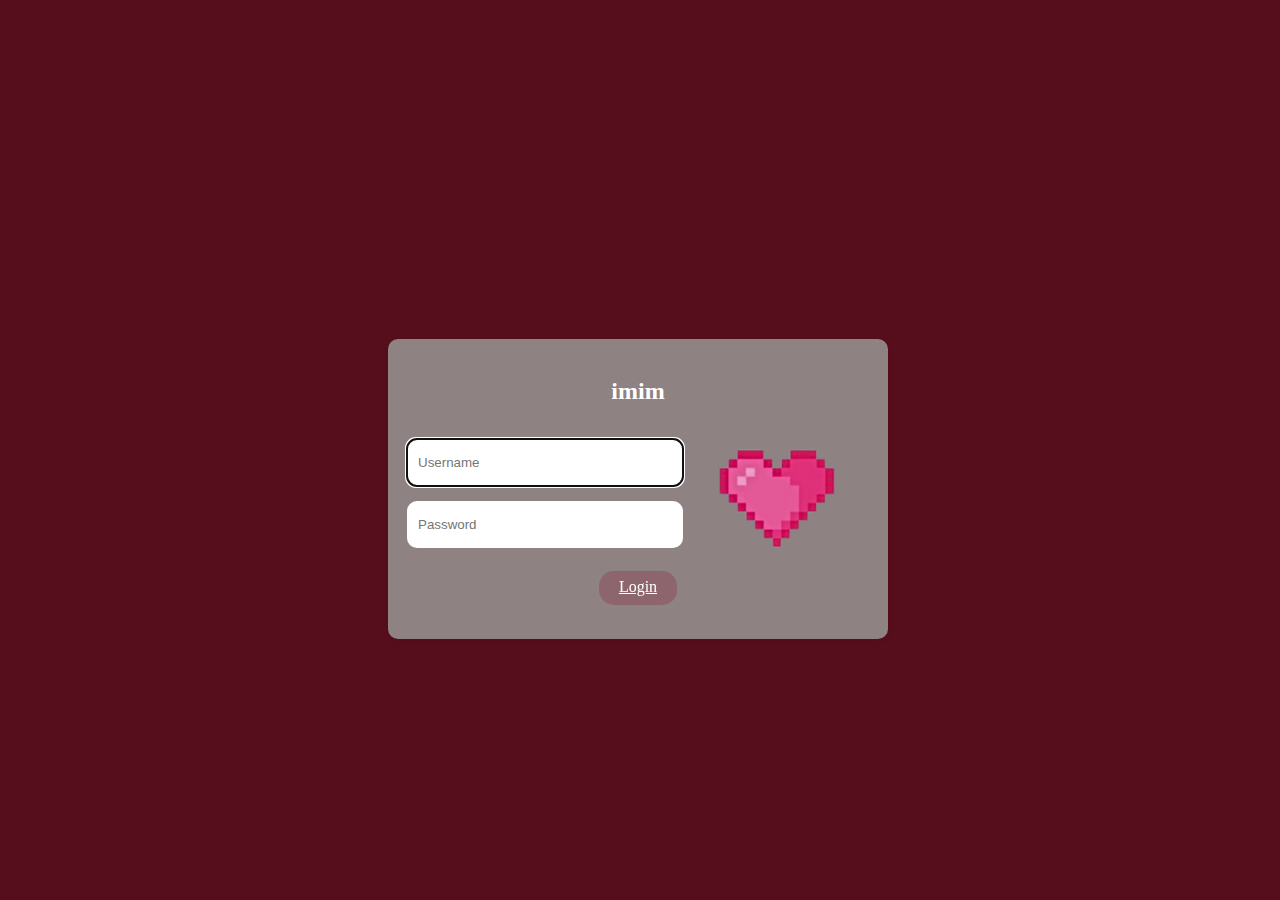
<file: index.html>
<!DOCTYPE html>
<html class="pawcursor">
    <head> 
    <meta charset="UTF-8">
    <title>imim</title>
    <meta name="viewport" content="width=device-width, initial-scale=1.0">
    <link rel='stylesheet' type="text/css" href='heartcakes-demo.regular.ttf'>
    <link rel="short icon" type="img/png" href="images/heartpixel.png">
    <link rel="stylesheet" href="https://cdnjs.cloudflare.com/ajax/libs/font-awesome/5.15.4/css/all.min.css" integrity="sha512-Bsa5tYFcRivJ7S3h0YFYggL3oRkhLsStBmS7Lq5axZkF2lC+6f9p5A2Zlne4/S4MQIYF3LMZJFTo6O2W0ovX8g==" crossorigin="anonymous" referrerpolicy="no-referrer" />
    <link rel="stylesheet" href="style.css">
    
    </head>

    <body class="pawcursor">
        <div class="container">
        <h2>imim</h2>
        
            <input type="text" placeholder="Username" class="box1" autofocus="true" required>
            <input type="password" placeholder="Password" class="box2" autofocus="true" required>
            <a class="login-button" href="imim.html">Login</button></a>
            <img src="images/heartpixel.png" alt="picture" class="login-image">
            <div class="image-container">
      </div>
      
</body>
</html>
</file>
<file: style.css>
* {
    padding: 20px;
    margin-right: 15px;
    margin: -1px;
    box-sizing: border-box;
}


  html,
  body {
   position: relative;
   height: 50%;
   width: 100%;

}
body {
    background-color: #570e1c;
    font-family: 'heartcakes-demo regular';
    color: white;
    margin-top: 300px;
    text-align: center;
}
input {
    display: flex;
}
h2 {
    text-align: center;
}
.container {
    width: 500px;
    height: 300px;
    margin: auto;
    background-color: #8e8282;
    padding: 20px -15px;
    border-radius: 10px;
    box-shadow: 0 2px 5px rgba(57, 15, 15, 0.1);
    font-family: "heartcakes-demo regular";
    position: relative;
}
@media (max-width: 100%) {
    .container {
      background-size: 100%;
  }
}
@media (min-width: 100%) {
  .container {
    height: 20%;
  }
}
.login-button {
    width: 15%;
    height: 18%;
    padding: 7px 20px 10px;
    margin-top: 10%;
    background-color: #8d5a64b7;
    color: #fff;
    border: none;
    border-radius: 15px;
    cursor: pointer;
    transition: background-color 0.3s ease;
    cursor: url("https://i.postimg.cc/W3qhS1dc/pawcursor-1.png"), pointer;
}
.login-button:hover {
    background-color: #79091f;
}
.box1 {
    width: 60%;
    height: 18%;
    padding: 11px;
    margin-bottom: 15px;
    margin-block-start: 15px;
    border-radius: 10px;
    border: none;
    cursor: url("https://i.postimg.cc/W3qhS1dc/pawcursor-1.png"), auto;
}
.box2 {
  width: 60%;
  height: 18%;
  padding: 11px;
  margin-bottom: 30px;
  margin-block-start: 15px;
  border-radius: 10px;
  border: none;
  cursor: url("https://i.postimg.cc/W3qhS1dc/pawcursor-1.png"), auto;
}
.login-image {
    left: 58%;
    width: 40%;
    top: 19%;
    position: absolute;
    
}
@media (max-width: 100%) {
    .login-image {
      margin-top: 5px;
    }
  }
@media (min-width: 100%) {
  .login-image {
    margin-top: 3px;
  }
}
.pawcursor {
    cursor: url("https://i.postimg.cc/W3qhS1dc/pawcursor-1.png"), auto;
}
.pawcursor:active {
    cursor: url("https://i.postimg.cc/WzRtycZF/pawcursorblack.png"), auto;
}
.cursor {
    cursor: pointer;
}
</file>
